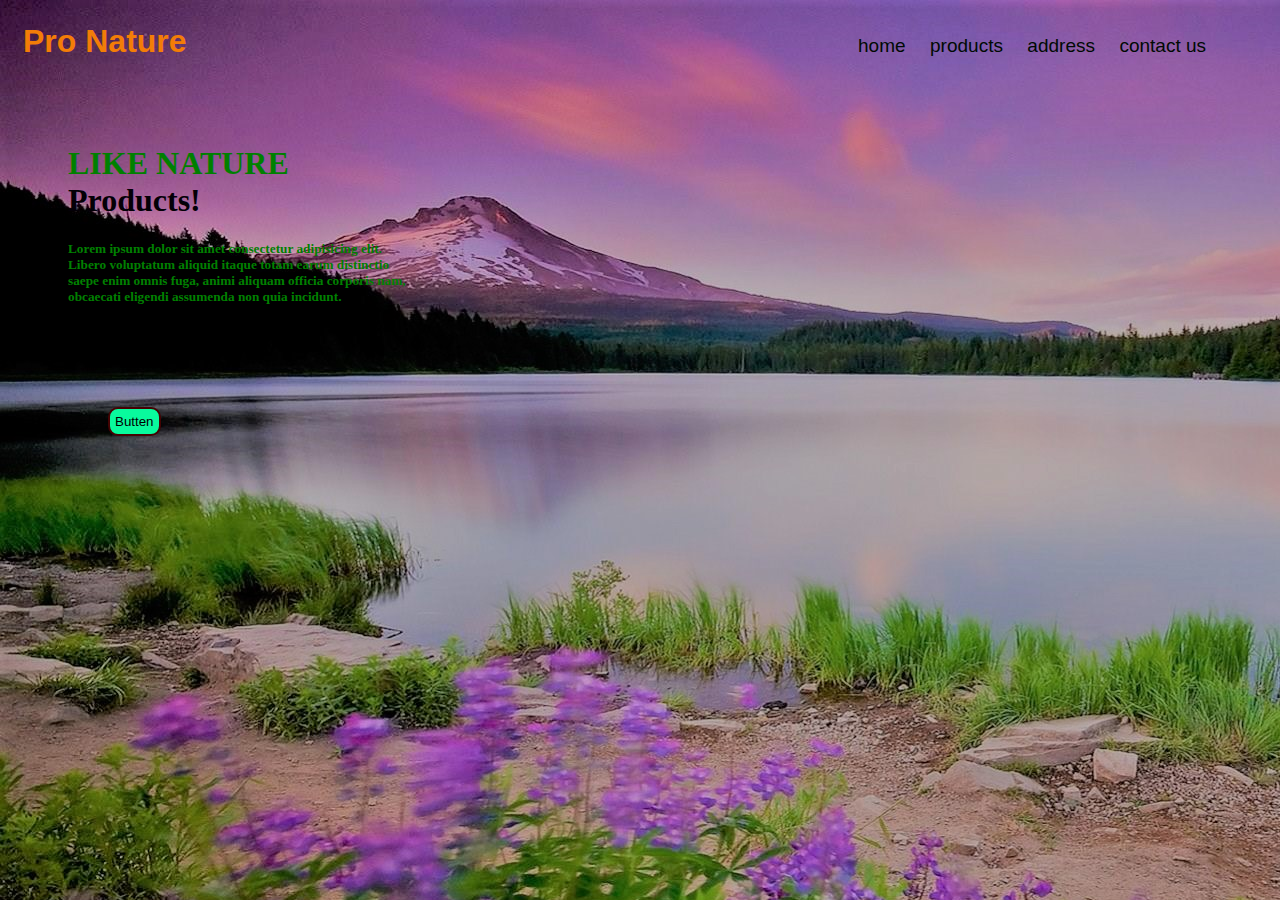
<file: index.html>
<!DOCTYPE html>
 <html lang="en">
 <head>
    <meta charset="UTF-8">
    <meta name="viewport" content="width=device-width, initial-scale=1.0">
    <title>Document</title>
    <link rel="stylesheet" href="style.css">

</head>

 
  <body background="download.jpg">  

    <div>
       <nav>
        <h1>  Pro Nature</h1>
        <ul>
        <li> <a href="index.html">home</li></a>
             <li> <a href="pro.html">products</li></a>
            <li> <a href="about.html">address</li></a>
                    <li> <a href="contact.html">contact us</li></a>
            
        </ul>
       </nav>
    </div>


    <div class="about ">
        
        <h1>LIKE NATURE</h1>

        <div class="text">
            
            <h1> Products!</h1>

        </div>
        <div class="p">
            <h5>Lorem ipsum dolor sit amet consectetur adipisicing elit. <br>Libero voluptatum aliquid itaque totam earum distinctio <br>saepe enim omnis fuga, animi aliquam officia corporis nam, <br>obcaecati eligendi assumenda non quia incidunt.</h5>
            

        </div>

    </div>

    <div class="contact">
        <button>Butten</button>


    </div>

    
 </body>
 </html>
</file>
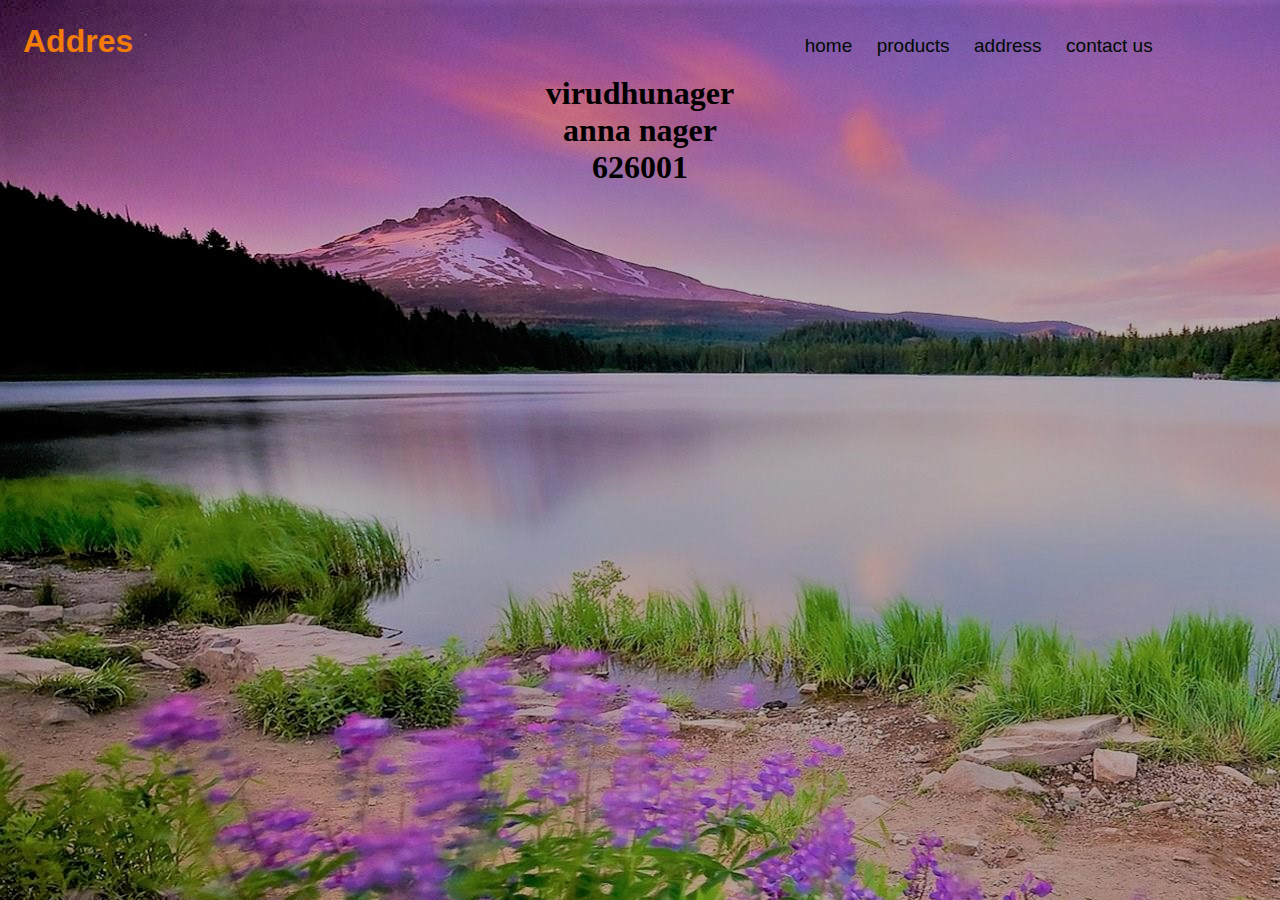
<file: about.html>
<!DOCTYPE html>
 <html lang="en">
 <head>
    <meta charset="UTF-8">
    <meta name="viewport" content="width=device-width, initial-scale=1.0">
    <title>address</title>
    <link rel="stylesheet" href="style.css">

</head>

 
  <body background="download.jpg">  

    <div class="header">
       <nav>
        <h1> Addres</h1>
        <ul>
        <li> <a href="index.html">home</li></a>
             <li> <a href="pro.html">products</li></a>
            <li> <a href="about.html">address</li></a>
                    <li> <a href="contact.html">contact us</li></a>
            
        </ul>
       </nav>
    </div>
    <center><h1>virudhunager</h1></center>
    <center><h1>anna nager</h1></center>
    <center><h1>626001</h1></center>
</file>
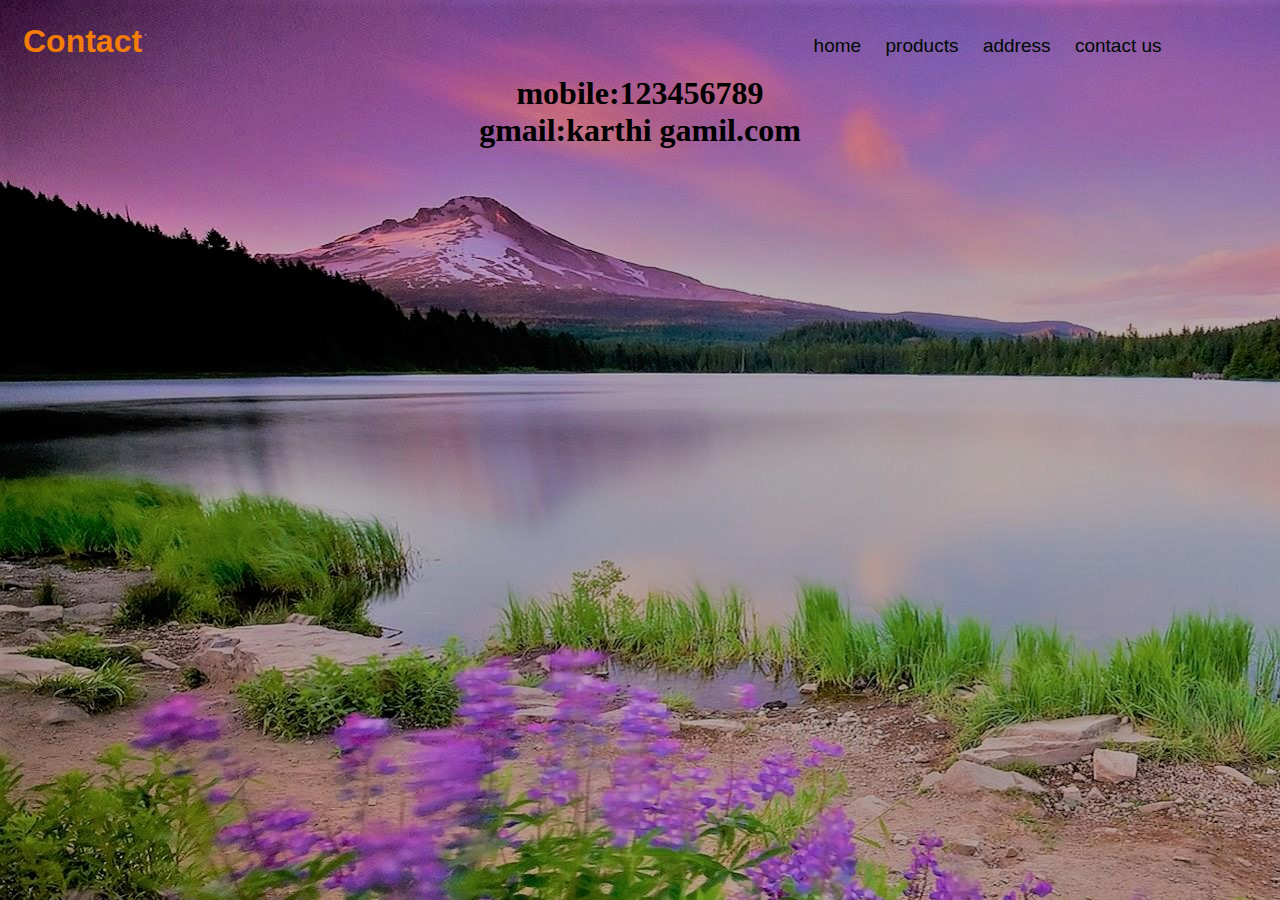
<file: contact.html>
<!DOCTYPE html>
 <html lang="en">
 <head>
    <meta charset="UTF-8">
    <meta name="viewport" content="width=device-width, initial-scale=1.0">
    <title>Document</title>
    <link rel="stylesheet" href="style.css">

</head>

 
  <body background="download.jpg" >  

    <div class="header">
       <nav>
        <h1> Contact</h1>
        <ul>
        <li> <a href="index.html">home</li></a>
             <li> <a href="pro.html">products</li></a>
            <li> <a href="about.html">address</li></a>
                    <li> <a href="contact.html">contact us</li></a>
            
        </ul>
       </nav>
    </div>

       <center> <h1>mobile:123456789</h1> </center>   
       <center>    <h1>gmail:karthi gamil.com</h1></center>
</file>
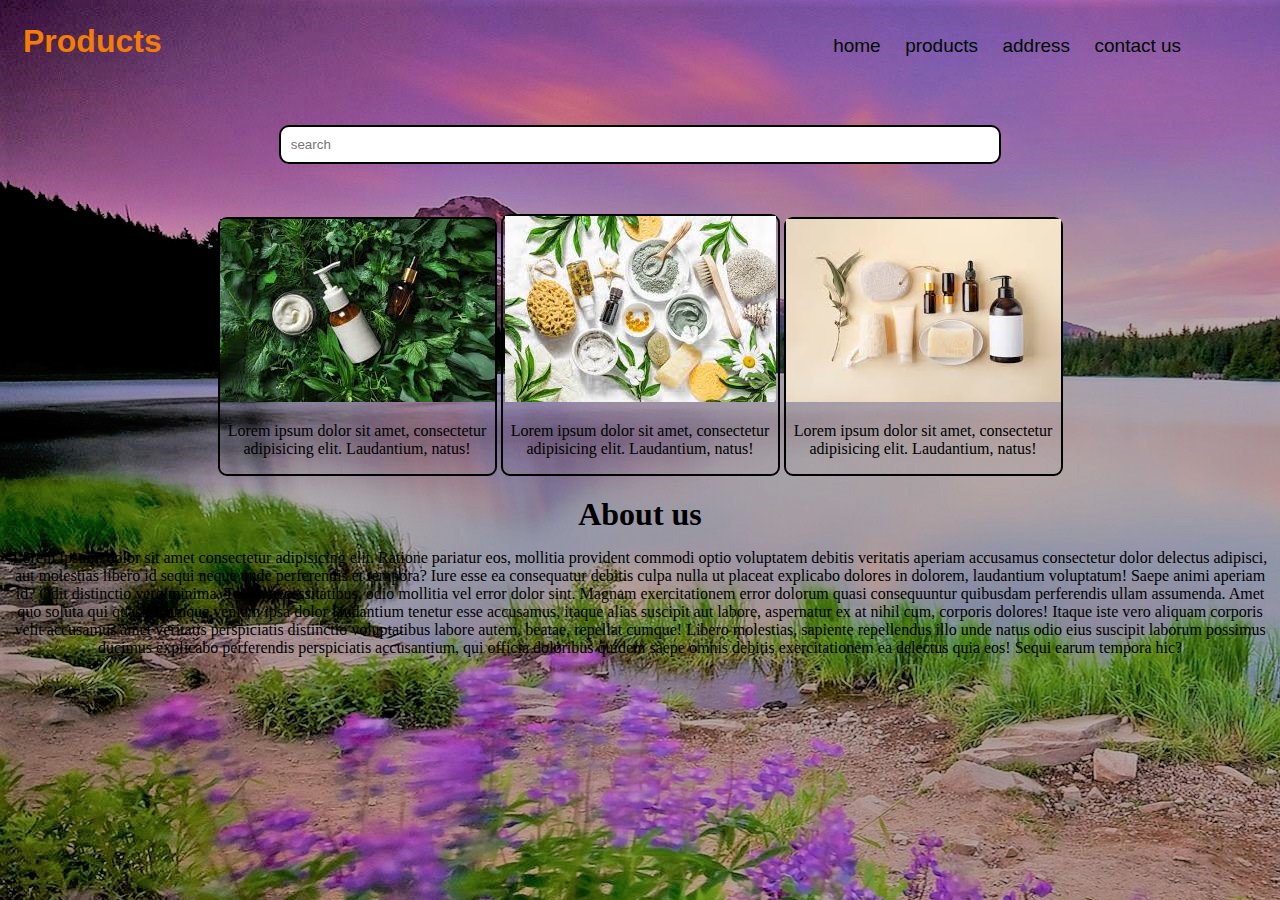
<file: pro.html>
<!DOCTYPE html>
 <html lang="en">
 <head>
    <meta charset="UTF-8">
    <meta name="viewport" content="width=device-width, initial-scale=1.0">
    <title>Document</title>
    <link rel="stylesheet" href="style.css">

</head>

 
  <body background="download.jpg">

    <div class="header">
       <nav>
        <h1> Products</h1>
        <ul>
        <li> <a href="index.html">home</li></a>
             <li> <a href="pro.html">products</li></a>
            <li> <a href="about.html">address</li></a>
                    <li> <a href="contact.html">contact us</li></a>
            
        </ul>
       </nav>

       <div class="searchbar">
         <input placeholder="search">
       </div>
       <div class="products">

       <div class="shop">
         <img src="img1.jfif" alt="">
        <p> Lorem ipsum dolor sit amet, consectetur adipisicing elit. Laudantium, natus!</p>
        </div>
        <div class="shop">
         <img src="img2.jfif" alt="">
        <p> Lorem ipsum dolor sit amet, consectetur adipisicing elit. Laudantium, natus!</p>
       </div>
       
       <div class="shop">
        <img src="img3.jfif" alt="">
       <p> Lorem ipsum dolor sit amet, consectetur adipisicing elit. Laudantium, natus!</p>
       
       </div>
      </div>
          </div>        
       </div>
    </div>
    <div class="inper">
      <h1>About us</h1>
      <p>Lorem ipsum, dolor sit amet consectetur adipisicing elit. Ratione pariatur eos, mollitia provident commodi optio voluptatem debitis veritatis aperiam accusamus consectetur dolor delectus adipisci, aut molestias libero id sequi neque unde perferendis et tempora? Iure esse ea consequatur debitis culpa nulla ut placeat explicabo dolores in dolorem, laudantium voluptatum! Saepe animi aperiam id? Odit distinctio vero minima. Totam necessitatibus, odio mollitia vel error dolor sint. Magnam exercitationem error dolorum quasi consequuntur quibusdam perferendis ullam assumenda. Amet quo soluta qui quasi! Cumque veniam ipsa dolor laudantium tenetur esse accusamus, itaque alias suscipit aut labore, aspernatur ex at nihil cum, corporis dolores! Itaque iste vero aliquam corporis velit accusamus amet veritatis perspiciatis distinctio voluptatibus labore autem, beatae, repellat cumque! Libero molestias, sapiente repellendus illo unde natus odio eius suscipit laborum possimus ducimus explicabo perferendis perspiciatis accusantium, qui officia doloribus quidem saepe omnis debitis exercitationem ea delectus quia eos! Sequi earum tempora hic?</p>

    </div>
    </body>
</file>
<file: style.css>
nav{
    
    color: rgb(243, 125, 7);
    padding: 15px;
    font: 1em sans-serif;
    
    

}
li,h1,ul{
    display: inline;
}
ul{
    margin-left: 50%;
    
    
}
li a{
    color: rgb(0, 10, 3);
    cursor: pointer;
    font-size: 19px;
    text-decoration: none;
    padding: 10px;

      
}

li a:hover
{
    color:rgba(7, 230, 25, 0.952)
}


.about {
    padding: 70px;
    padding-left: 60px;
    margin-bottom: 10px;
    color: green;

}
button{
    color:black;
    background-color: rgb(9, 250, 157);
    border: 2px;
    border-color: rgb(68, 3, 3);
    border-style: solid;
    padding: 5px;
    border-radius: 10px;
    
    margin-left: 100px;
    
}
.text{
    color: rgb(4, 0, 7);
}

body{
    background: cover;
    background-repeat:no-repeat;
    
}

input{
    width: 60%;
    padding: 10px;

}
.searchbar{
    padding: 50px;
    text-align: center;
    
    
}
.shop{
    border: 2px;
    border-color: black;
    border-width: 2px;
    border-style: solid;
    border-radius: 9px;
    display: inline-block;
    width: 275px;
    

}
.products{
    text-align: center;
}
.shop:hover{
    background-color: black;
    color: aliceblue;
    
}
.inper{
    text-align: center;
    margin-top: 20px;
}


input{
    border-width: 2px;
    border-color: black;
    border-style: solid;
    border-radius: 10px;
}
</file>
